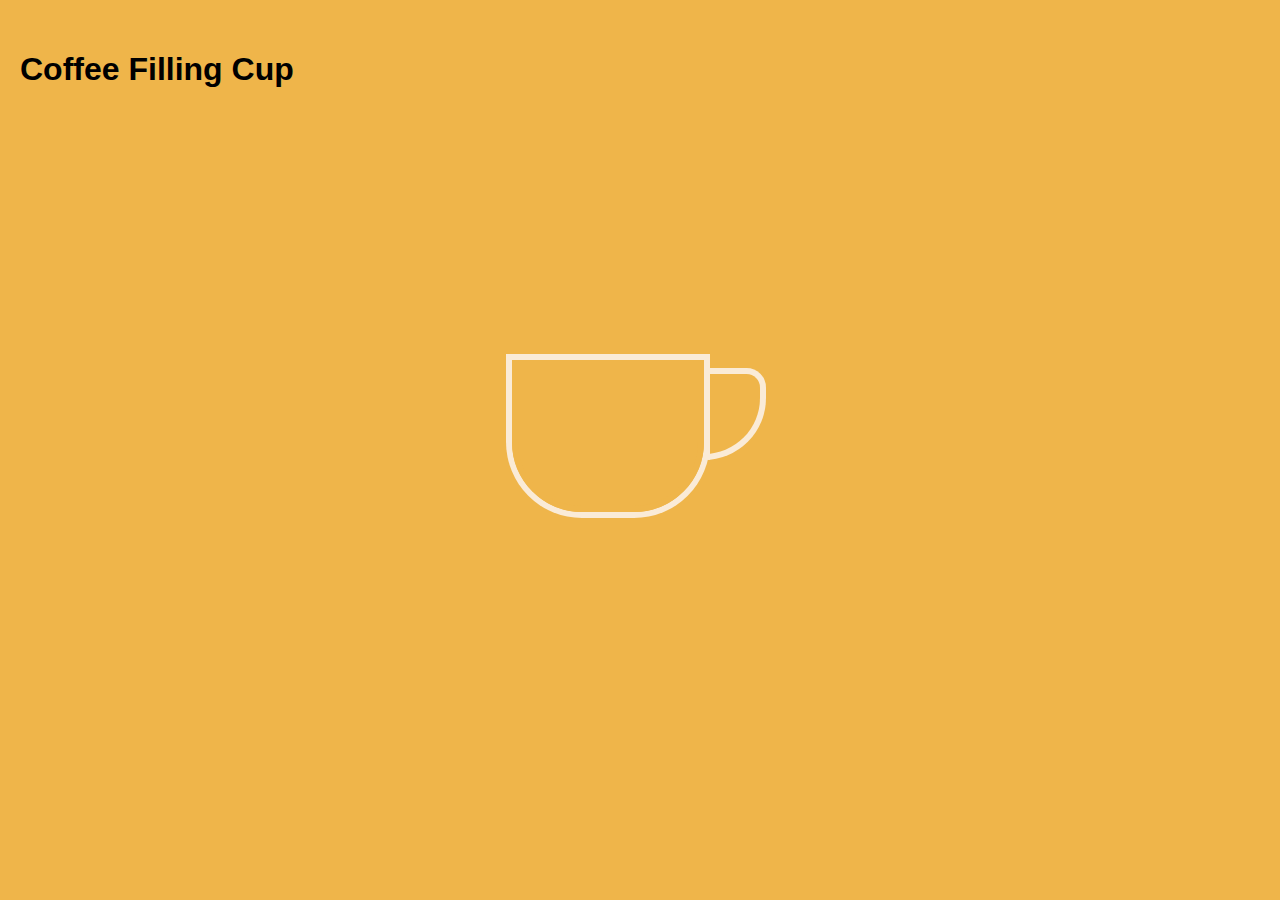
<file: index.html>
<!DOCTYPE html>
<html lang="en">
<head>
    <meta charset="UTF-8">
    <meta name="viewport" content="width=device-width, initial-scale=1.0">
    <title>coffee filling cup animation</title>
    <link rel="stylesheet" href="style.css">
</head>
<body>
    <div class="cup">

        <div class="handle"></div>
    </div>
    <div class="text">
        <h1>Coffee Filling  Cup</h1>
    </div>
    
</body>
</html>
</file>
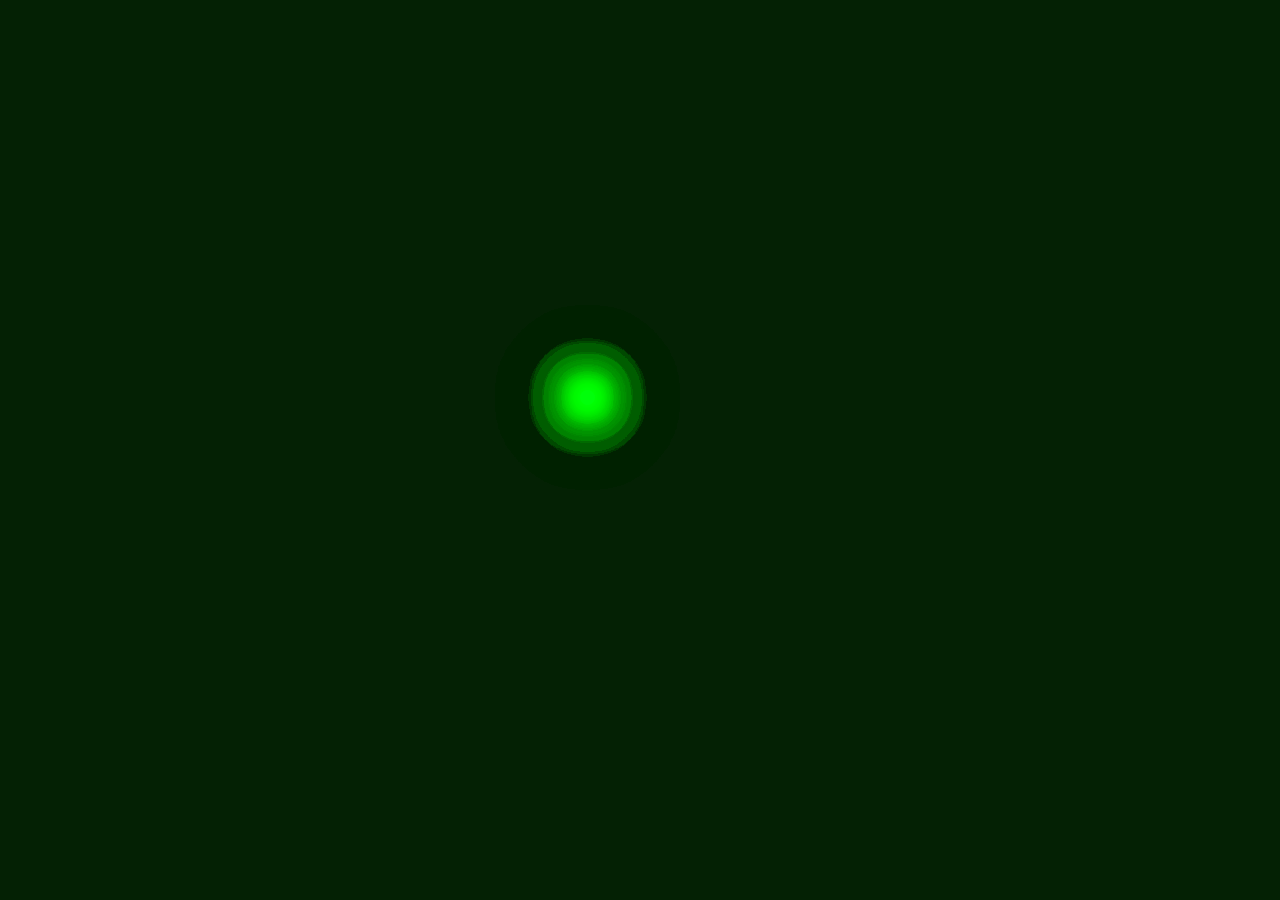
<file: rotatedLoader/index.html>
<!DOCTYPE html>
<html lang="en">
<head>
    <meta charset="UTF-8">
    <meta name="viewport" content="width=device-width, initial-scale=1.0">
    <title>Rotated Loader</title>
    <link rel="stylesheet" href="style.css">
</head>
<body>
    <section>
        <div class="loader">
            <span class="--i:1;"></span>
            <span class="--i:2;"></span>
            <span class="--i:3;"></span>
            <span class="--i:4;"></span>
            <span class="--i:5;"></span>
            <span class="--i:6;"></span>
            <span class="--i:7;"></span>
            <span class="--i:8;"></span>
            <span class="--i:9;"></span>
            <span class="--i:10;"></span>
            <span class="--i:11;"></span>
            <span class="--i:12;"></span>
            <span class="--i:13;"></span>
            <span class="--i:14;"></span>
            <span class="--i:15;"></span>
            <span class="--i:16;"></span>
            <span class="--i:17;"></span>
            <span class="--i:18;"></span>
            <span class="--i:19;"></span>
            <span class="--i:20;"></span>
        </div>
    </section>
    
</body>
</html>
</file>
<file: style.css>
body{
    background: #efb54a;
    margin: 0px;
    padding: 0px;
    font-family: Arial, Helvetica, sans-serif;
}
.cup{
    height: 140px;
    width: 180px;
    border: 6px solid  #efb54a;
    position: absolute;
    top: 40%;
    left: 40%;
    border-radius: 0px 0px 70px 70px;
     background-image:url(https://superiorawning.com/wp-content/uploads/2018/03/Autumn-Brown-2.jpg);
    box-shadow: 0px 0px 0px 6px antiquewhite;
    background-repeat: repeat-x;
    /* background-position: 0px 140px ; */
    animation: fill 2.5s infinite;
}
 @keyframes fill {
    0%{
        background-position:  0px 140px;

    }
    20%{
        background-position: -450px 100px;    }
    40%{
        background-position: -900px 50px;    }
  
        
    80%{
        background-position: -135px -40px ;    }
        100%{
            background-position: 0px 140px;
        }
    }

     
     

.handle{
    height: 80px;
    width: 50px;
    background: transparent;
    border: 6px solid antiquewhite;
    position: relative;
    left: 186px;
    top: 2px;
    border-radius: 0px 25px 80px 0px;

}
.text{
    position: relative;
    left: 20px;
    top: 30px;
}
</file>
<file: rotatedLoader/style.css>
*{
    margin: 0px;
    padding: 0px;
    box-sizing: border-box;
}
section{
    display: flex;
    justify-content: center;
    align-items: center;
    min-width: 100vw;
    min-height: 100vh;
    background: #042104;
    animation: animate8g 10s linear infinite;
}
@keyframes animate8g{
    0%{
        filter: hue-rotate(0deg);
    }
    100%{
        filter: hue-rotate(360deg);
    }
    
}
section .loader{
    position: relative;
    width: 120px;
    height: 120px;
}
section .loader span{
    position: absolute;
    top: 0;
    left: 0;
    width: 100%;
    height: 100%;
    transform: rotate(calc(18deg * var(i)));
}
section .loader span::before{
    content: '';
    position: absolute;
    top: 0;
    left: 0;
    width: 15px;
    height: 15px;
    border-radius: 50%;
    background: #00ff0a;
    box-shadow: 0 0 10px #00ff0a,
    0 0 20px #00ff0a,
    0 0 40px #00ff0a,
    0 0 60px #00ff0a,
    0 0 80px #00ff0a,
    0 0 100px #00ff0a;
    animation:animate 2s linear infinite;
    animation-delay: calc(0.1s * var(--i));
    @keyframes animate{
        0%
        {
            transform:scale(1);
        }
        80%,100% 
        {
            transform:scale(0)
        }

        
   
}
}
</file>
